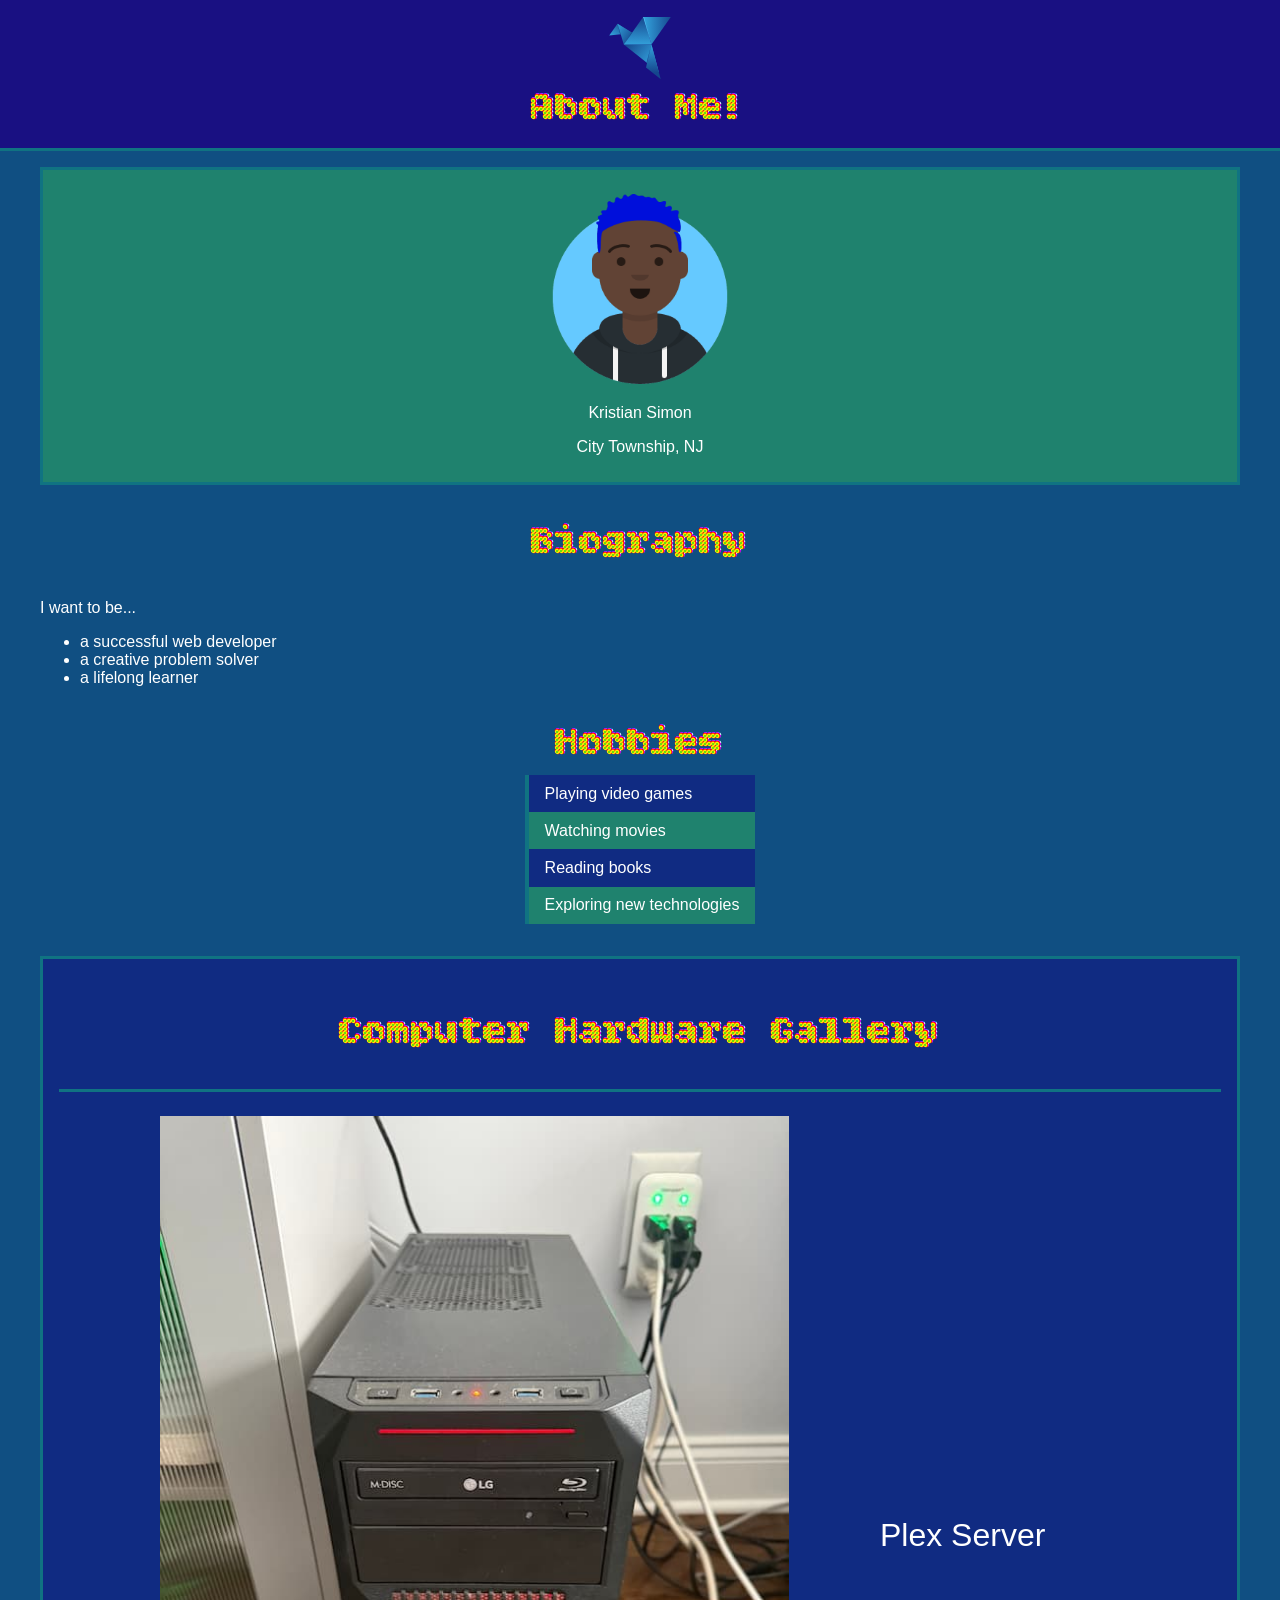
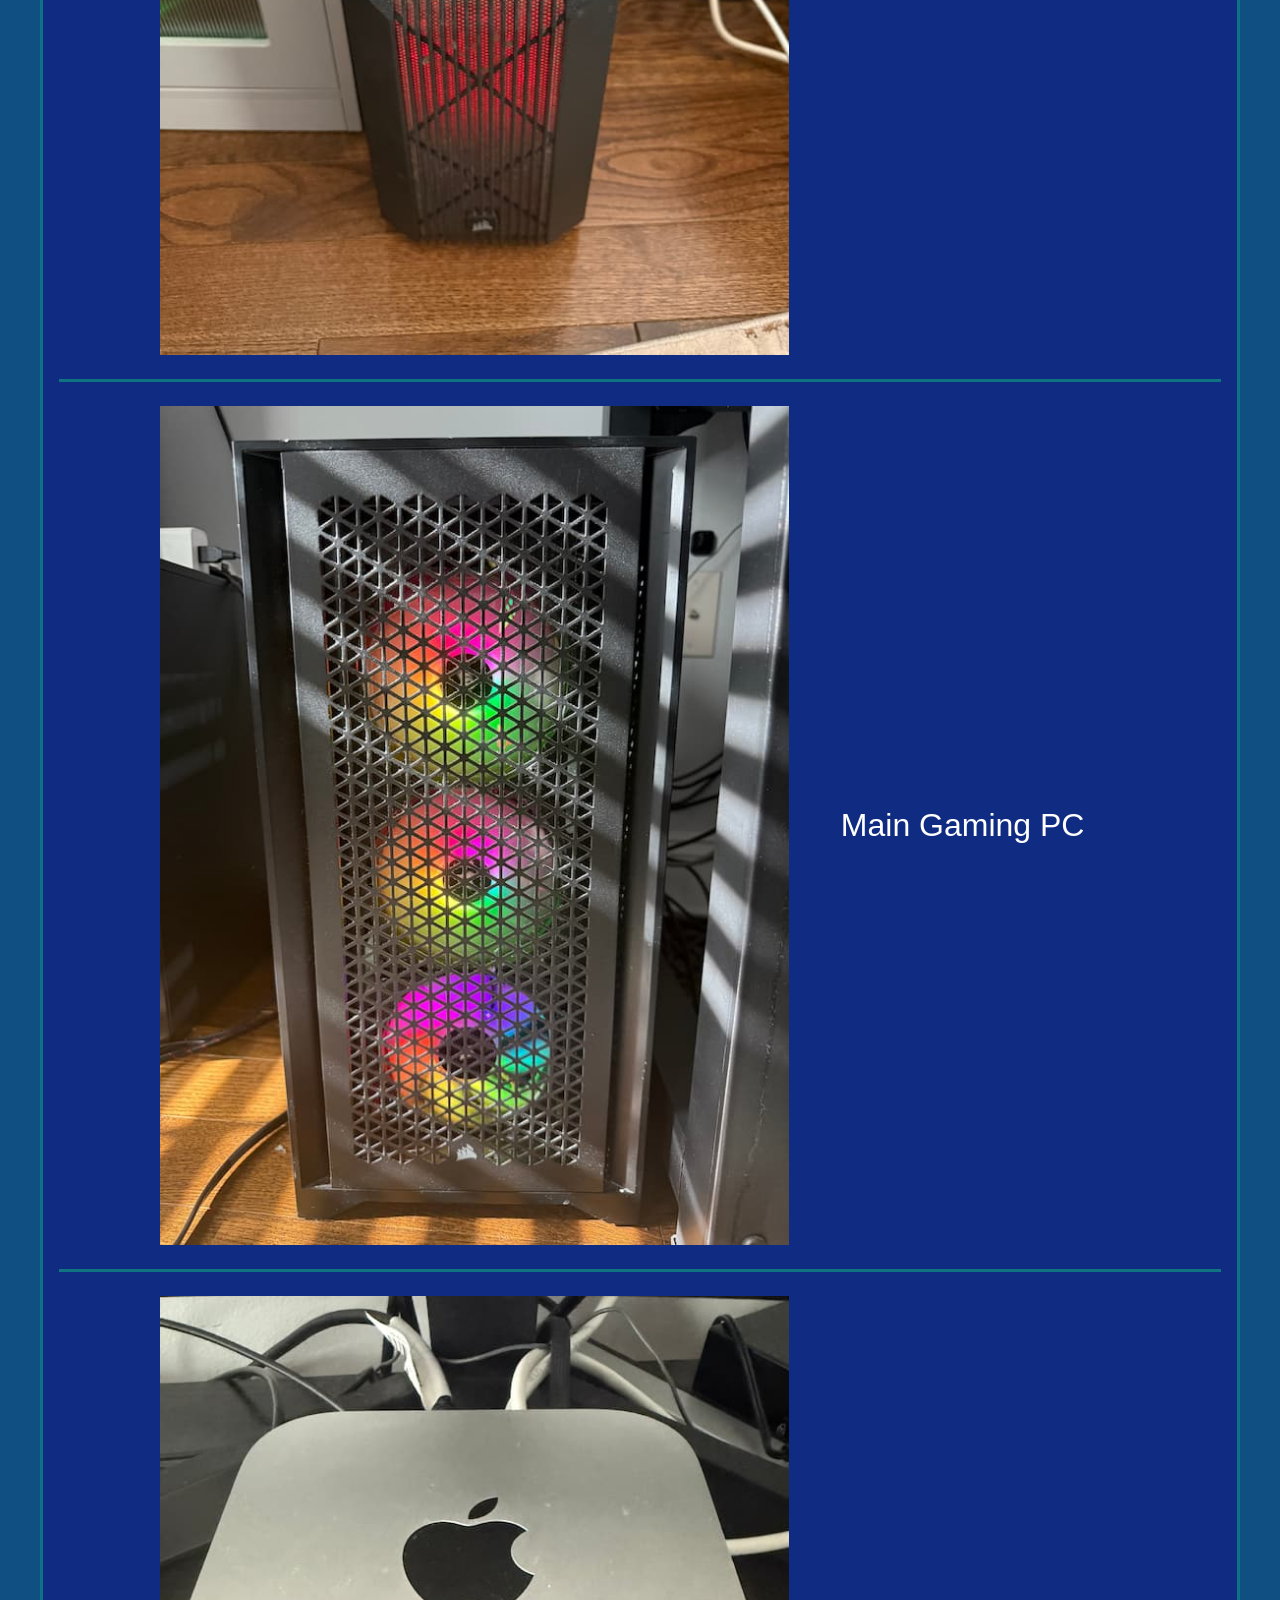
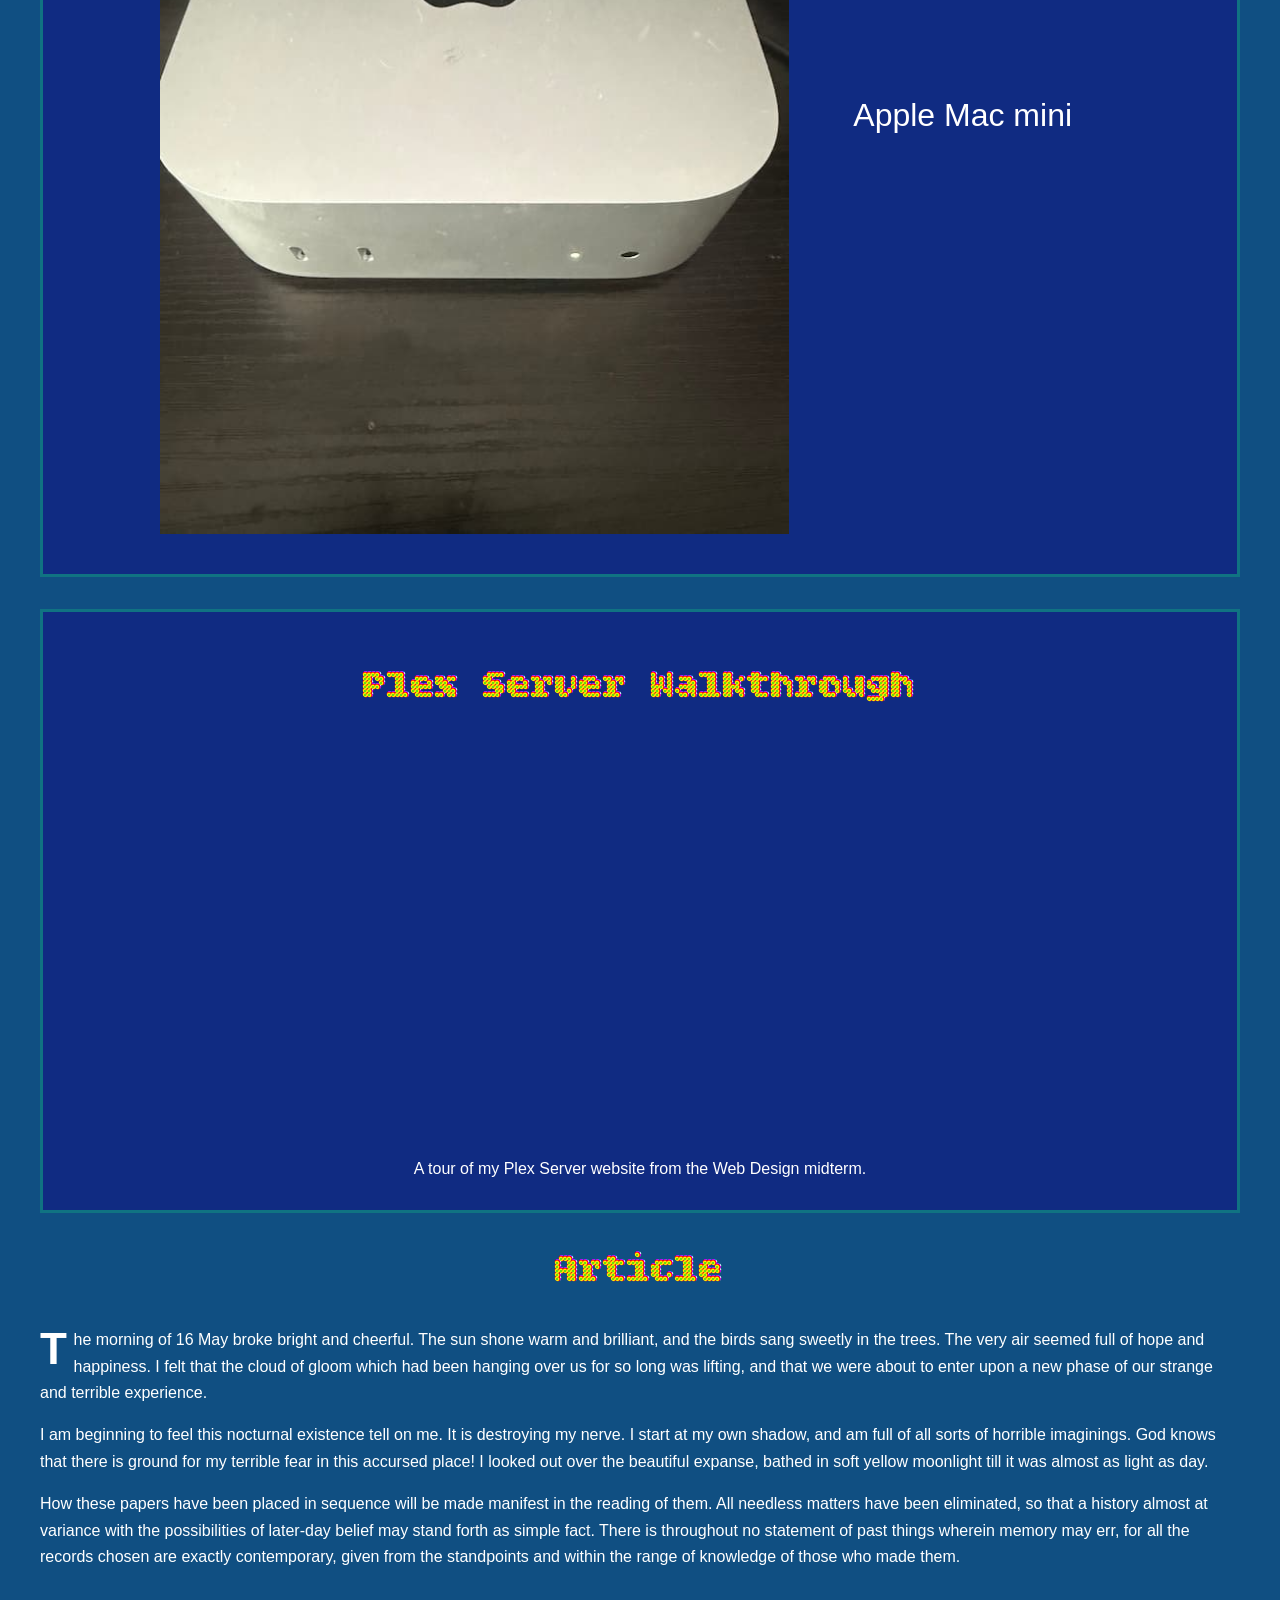
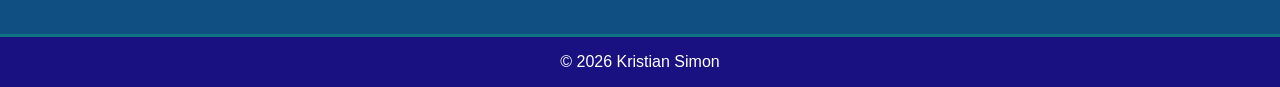
<file: index.html>
<!DOCTYPE html>
<html lang="en">
<head>
    <link rel="preconnect" href="https://fonts.googleapis.com">
    <link rel="preconnect" href="https://fonts.gstatic.com" crossorigin>
    <link href="https://fonts.googleapis.com/css2?family=Bitcount+Ink:wght@100..900&family=Google+Sans:ital,opsz,wght@0,17..18,400..700;1,17..18,400..700&display=swap" rel="stylesheet">
    <meta charset="UTF-8">
    <meta name="viewport" content="width=device-width, initial-scale=1.0">
    <title>About Me!</title>
    <link rel="stylesheet" href="css/style.css">
</head>
<body>
 <!--The Body Element contains all stuff shown to the visitor-->   
 <header> 
    <!--The header shows the logo and the page title-->
    <img src="img/bob.svg" alt="Blue Origami Bird">
    <h1>About Me!</h1>
 </header>

 <main>
    <!--The main content of the page goes here-->
    <section id="hero"> 
        <!--Shows Name and Location-->
        <img src="img/avataaars1.png" alt="Avatar Image">
    <div>
        <p>Kristian Simon</p>
        <p>City Township, NJ</p>
    </div>
    </section>
    <section id="Bio">
        <!--Proper Bio-->
     <h2>Biography</h2>
        <p>I want to be...</p>
   
        <ul>
            <li>a successful web developer</li>
            <li>a creative problem solver</li>
            <li>a lifelong learner</li>
        </ul>
    </section>
    <section id="Hobbies">
        <!--Hobbies-->
        <h2>Hobbies</h2>
        <ul>
            <li>Playing video games</li>
            <li>Watching movies</li>
            <li>Reading books</li>
            <li>Exploring new technologies</li>
        </ul>

    </section>

        <section id="gallery">
        <!--Gallery of images-->
        <h2>Computer Hardware Gallery</h2>

        <hr>
        <figure>
            <img src="img/pc-tower-with-blu-ray-drive-640w.jpg" width="640" height="853" alt="Black PC tower with a red front grille and an LG optical drive">
            <figcaption>Plex Server</figcaption>
        </figure>

         <hr>
        <figure>
            <img src="img/rgb-pc-tower-640w.jpg" width="640" height="853" alt="Three multicolored fans behind the mesh front of a black PC tower">
            <figcaption>Main Gaming PC</figcaption>
        </figure>

         <hr>
        <figure>
            <img src="img/apple-mac-mini-640w.jpg" width="640" height="853" alt="Silver Mac mini with an Apple logo on top and cables plugged in behind it">
            <figcaption>Apple Mac mini</figcaption>
        </figure>
        </section>

        <section id="myVideo">
            <h2>Plex Server Walkthrough</h2>
            <figure>
                <iframe width="560" height="315"
                    src="https://www.youtube.com/embed/8DOVj2BrgDU?si=X0YW36ATJF0HZHwO"
                    title="Plex Server midterm website walkthrough"
                    allow="accelerometer; autoplay; clipboard-write; encrypted-media; gyroscope; picture-in-picture; web-share"
                    referrerpolicy="strict-origin-when-cross-origin" allowfullscreen></iframe>
                <figcaption>A tour of my Plex Server website from the Web Design midterm.</figcaption>
            </figure>
        </section>

        <article id="lit">
            <h2>Article</h2>
            <div>
                <p>The morning of 16 May broke bright and cheerful. The sun shone warm and brilliant, and the birds sang sweetly in the trees. The very air seemed full of hope and happiness. I felt that the cloud of gloom which had been hanging over us for so long was lifting, and that we were about to enter upon a new phase of our strange and terrible experience.</p>
                <p>I am beginning to feel this nocturnal existence tell on me. It is destroying my nerve. I start at my own shadow, and am full of all sorts of horrible imaginings. God knows that there is ground for my terrible fear in this accursed place! I looked out over the beautiful expanse, bathed in soft yellow moonlight till it was almost as light as day.</p>
                <p>How these papers have been placed in sequence will be made manifest in the reading of them. All needless matters have been eliminated, so that a history almost at variance with the possibilities of later-day belief may stand forth as simple fact. There is throughout no statement of past things wherein memory may err, for all the records chosen are exactly contemporary, given from the standpoints and within the range of knowledge of those who made them.</p>
            </div>
        </article>
 </main>
 <footer>
    <!--The footer content goes here-->
    <p>&copy; 2026 Kristian Simon</p>
 </footer>
</body>
</html>
</file>
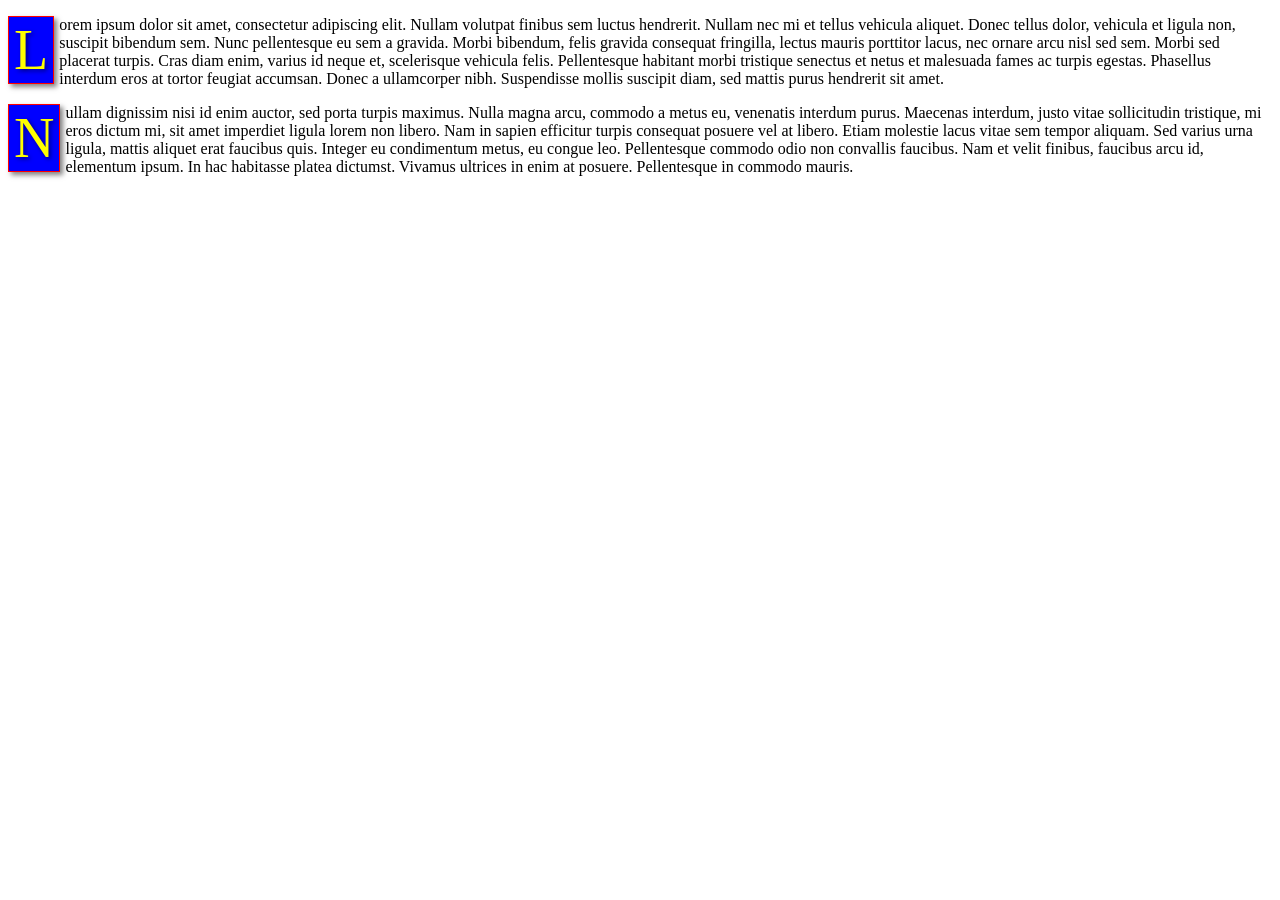
<file: dropcap.html>
<!DOCTYPE html>
<html lang="en">
<head>
    <meta charset="UTF-8">
    <meta name="viewport" content="width=device-width, initial-scale=1.0">
    <title>Dropcap</title>
</head>
<body>
    <p>Lorem ipsum dolor sit amet, consectetur adipiscing elit. Nullam volutpat finibus sem luctus hendrerit. Nullam nec mi et tellus vehicula aliquet. Donec tellus dolor, vehicula et ligula non, suscipit bibendum sem. Nunc pellentesque eu sem a gravida. Morbi bibendum, felis gravida consequat fringilla, lectus mauris porttitor lacus, nec ornare arcu nisl sed sem. Morbi sed placerat turpis. Cras diam enim, varius id neque et, scelerisque vehicula felis. Pellentesque habitant morbi tristique senectus et netus et malesuada fames ac turpis egestas. Phasellus interdum eros at tortor feugiat accumsan. Donec a ullamcorper nibh. Suspendisse mollis suscipit diam, sed mattis purus hendrerit sit amet.</p>

    <p>Nullam dignissim nisi id enim auctor, sed porta turpis maximus. Nulla magna arcu, commodo a metus eu, venenatis interdum purus. Maecenas interdum, justo vitae sollicitudin tristique, mi eros dictum mi, sit amet imperdiet ligula lorem non libero. Nam in sapien efficitur turpis consequat posuere vel at libero. Etiam molestie lacus vitae sem tempor aliquam. Sed varius urna ligula, mattis aliquet erat faucibus quis. Integer eu condimentum metus, eu congue leo. Pellentesque commodo odio non convallis faucibus. Nam et velit finibus, faucibus arcu id, elementum ipsum. In hac habitasse platea dictumst. Vivamus ultrices in enim at posuere. Pellentesque in commodo mauris.</p>
</body>

<style>
p::first-letter {
    color:yellow;
    font-size: 350%;
    float:left;
    border:1px double red;
    padding:5px;
    line-height:100%;
    margin-right:5px;
    background-color:blue;
    background-image:radial-gradient(rgba(22, 52, 221, 0.5));
    box-shadow: 3px 3px 5px rgba(0,0,0,0.5);
    text-shadow: 2px 2px 4px rgba(0,0,0,0.5);

</style>
</html>
</file>
<file: css/style.css>
body {
 background-color:#104F82;
 color:#FFFFFF;
 margin: 0;
 font-family: "Google Sans", sans-serif;

}
h1,h2,h3,h4,h5,h6 {
    text-align: center;
    font-family: "Bitcount Ink", sans-serif;
    font-size:30pt;
}
header, footer {
    text-align: center;
    background-color: #191082;
    padding: 1rem;
}

header {
    border-bottom: 3px solid #107382;
}

header img {
    width: 4rem;
}

header h1, footer p {
    margin: 0;
}

footer {
    border-top: 3px solid #107382;
}

main {
    max-width: 75rem;
    margin: 0 auto;
    padding: 1rem;
}

/* The Hero */
#hero, #gallery {
    text-align: center;
    background-color: #1F826E;
    color: #FFFFFF;
    padding: 10px;
    border: 3px solid #107382;
}
#hero img {width: min(100%, 12rem);}

/* Hobbies */
#Hobbies {
    display: flex;
    flex-direction: column;
    align-items: center;
}

#Hobbies h2 {
    margin: 1rem 0 .5rem;
}

#Hobbies ul {
    max-width: 24rem;
    margin: 0 auto 2rem;
    padding: 0;
    list-style: none;
}

#Hobbies li {
    padding: .6rem 1rem;
    background-color: #102B82;
    border-left: 4px solid #107382;
}

#Hobbies li:nth-child(even) {
    background-color: #1F826E;
}

/* Gallery */
#gallery {
    background-color: #102B82;
    padding: 1rem;
}

#gallery figure {
    margin: 1rem 0;
}

#gallery img {
    display: block;
    width: 100%;
    max-width: 640px;
    height: auto;
    margin: 0 auto;
}

#gallery figcaption {
    padding-top: .5rem;
}

#gallery hr {
    border: 0;
    border-top: 3px solid #107382;
}

/* Midterm video */
#myVideo {
    margin-top: 2rem;
    padding: 1rem;
    border: 3px solid #107382;
    background-color: #102B82;
    text-align: center;
}

#myVideo figure {
    max-width: 45rem;
    margin: 1rem auto;
}

#myVideo iframe {
    display: block;
    width: 100%;
    height: auto;
    aspect-ratio: 16 / 9;
    border: 0;
}

#myVideo figcaption {
    margin-top: .75rem;
}

/* Article */
#lit {
    margin-bottom: 2rem;
}

#lit div {
    max-width: 65ch;
    margin: 0 auto;
    line-height: 1.65;
}

#lit p:first-child::first-letter {
    float: left;
    margin-right: .15em;
    font-size: 2.75em;
    font-weight: bold;
    line-height: 1;
}

/* Tablet: place captions beside the photos. */
@media screen and (width >= 960px) {
    #gallery figure {
        display: grid;
        grid-template-columns: 2fr 1fr;
        gap: 1rem;
        max-width: 60rem;
        margin: 1.5rem auto;
    }

    #gallery figcaption {
        display: flex;
        justify-content: center;
        align-items: center;
        padding-top: 0;
        font-size: 2rem;
    }

    #lit div {
        max-width: 100%;
        columns: 40rem;
        column-gap: 2rem;
    }

    #lit p {
        margin-top: 0;
    }
}

/* Large screens: place all three photos in one row. */
@media screen and (width >= 1600px) {
    main {
        max-width: 90rem;
    }

    #gallery {
        display: grid;
        grid-template-columns: repeat(3, minmax(0, 1fr));
        gap: 1rem;
    }

    #gallery h2 {
        grid-column: 1 / -1;
    }

    #gallery hr {
        display: none;
    }

    #gallery figure {
        display: block;
        margin: 0;
    }

    #gallery figcaption {
        display: block;
        padding-top: .5rem;
        font-size: 1.25rem;
    }
}
</file>
